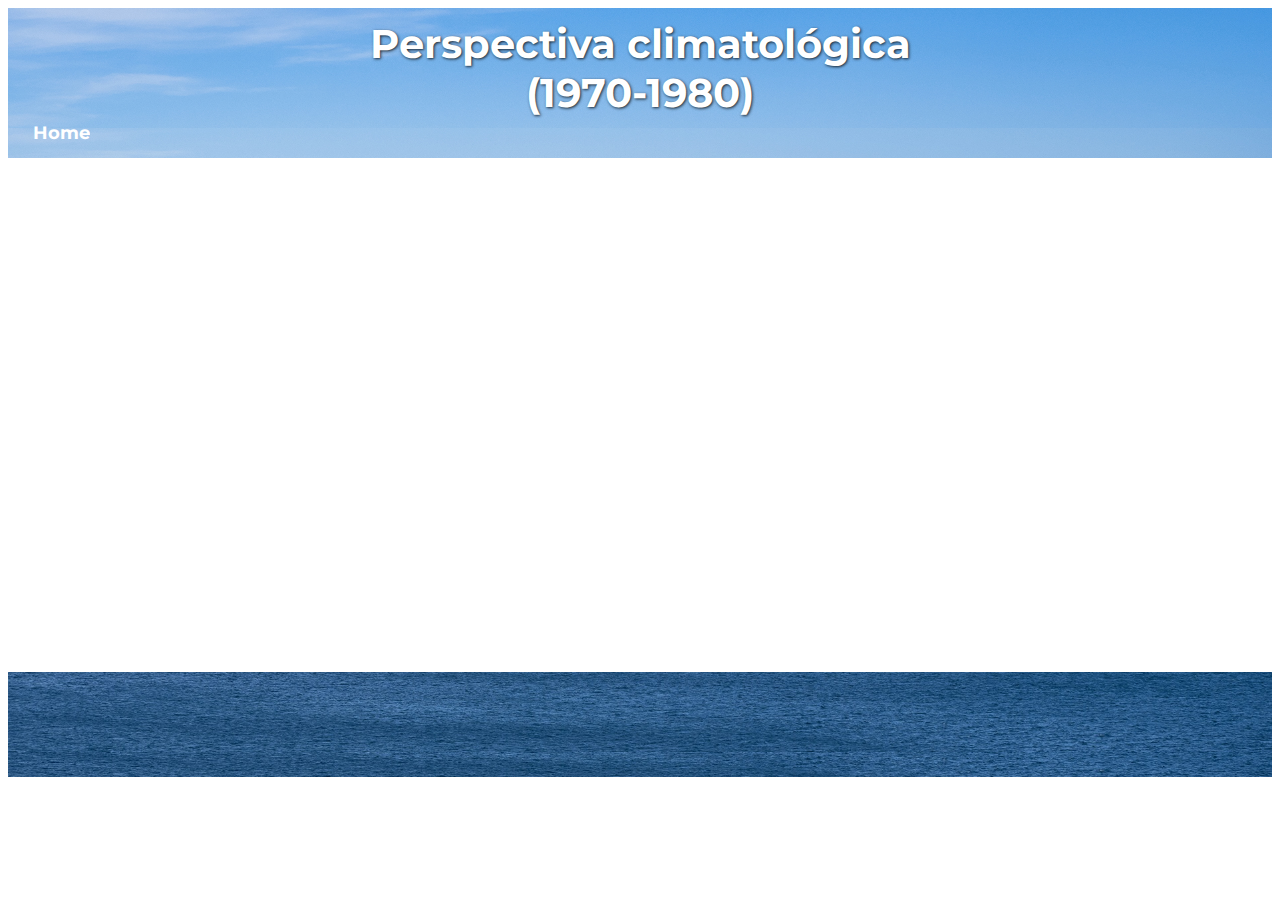
<file: climatological-year/index.html>
<!DOCTYPE html>
<html lang="en">
<head>
    <meta charset="UTF-8">
    <meta name="viewport" content="width=device-width, initial-scale=1.0">
    <title>Climatological Year</title>
    <link href="https://fonts.googleapis.com/css2?family=Montserrat:wght@400;700&display=swap" rel="stylesheet">
    <link rel="stylesheet" href="../style.css">
</head>
<body>
    <!-- Header Section -->
    <header>
        <img src="../top_image.jpeg" alt="Header Image" />
        <div class="header-text">Perspectiva climatológica <br> (1970-1980)</div>
        <nav class="left-nav">
            <ul>
                <li><a href="../index.html">Home</a></li>
                <!-- Add more links here if needed -->
            </ul>
        </nav>
    </header>
    
    <!-- Main Content -->
    <div>
        <!-- Embed the climatological plot (make sure you have this file in the subfolder) -->
        <iframe src="climatological_plot.html" width="100%" height="500px" style="border:none;"></iframe>
    </div>
    
    <!-- Footer Section -->
    <footer>
        <img src="../bottom_image.jpeg" alt="Footer Image" />
    </footer>
</body>
</html>
</file>
<file: style.css>
header {
    background-image: url('top_image.jpeg');
    background-size: cover;
    background-position: center;
    background-repeat: no-repeat;
    height: 150px;  /* Set a height */
    width: 100%;
    margin-bottom: 5px;
    overflow: hidden;
    position: relative;
}

header .right-nav {
        position: fixed; /* Position the menu absolutely inside the header */
        top: 120px; /* Adjust as needed */
        right: 620px;
        transform: translate(0, -50%);
        font-family: 'Montserrat', sans-serif; /* Change font type */
        z-index: 2; /* Makes sure the menu is above the image */
        text-align: center; /* Centers the navigation menu */
        padding: 10px 0; /* Adds padding around the menu */
        background-color: rgba(0, 0, 0, 0); /* Optional: Add a semi-transparent background */
}

header .left-nav {
        position: absolute; /* Position the menu absolutely inside the header */
        top: 120px; /* Adjust as needed */
        left: 10px; /* Position to the left */
        transform: translate(0, -50%);
        font-family: 'Montserrat', sans-serif; /* Change font type */
        z-index: 2; /* Makes sure the menu is above the image */
        text-align: center; /* Centers the navigation menu */
        padding: 10px 0; /* Adds padding around the menu */
        background-color: rgba(0, 0, 0, 0); /* Optional: Add a semi-transparent background */
        font-size: 12px;
}


header img {
    width: 100%; /* Makes the image full width */
    max-height: 120px; /* Limits the height to 100px */
    height: auto; /* Keeps the aspect ratio */
    object-fit: cover; 
    object-position: top;
}

.subtitle {
    position: absolute; /* Absolutely position the text */
    top: 115px; /* Adjust to be below the title */
    left: 50%; /* Center horizontally */
    transform: translate(-50%, -50%); /* Adjust position to truly center */
    color: white; /* Text color */
    font-size: 18px; /* Match font size as needed */
    font-family: 'Montserrat', sans-serif; /* Change font type */
    text-shadow: 1px 1px 3px rgba(0, 0, 0, 0.8); /* Add a shadow for better visibility */
    text-align: center; /* Center text */
    text-transform: none; /* Make text appear in capital letters */
    font-weight: bold; /* Make text bold */
}

.subtitle a {
    color: white; /* Match the text color */
    text-decoration: none; /* Remove underline */
}

.subtitle a:hover {
    text-decoration: none; /* Add underline on hover */
}

.header-text {
    position: absolute; /* Absolutely position the text */
    top: 60px; /* Center vertically */
    left: 50%; /* Center horizontally */
    transform: translate(-50%, -50%); /* Adjust position to truly center */
    color: white; /* Text color */
    font-size: 40px; /* Adjust font size as needed */
    font-family: 'Montserrat', sans-serif; /* Change font type */
    text-shadow: 1px 1px 3px rgba(0, 0, 0, 0.8); /* Add a shadow for better visibility */
    text-align: center; /* Center text */
    text-transform: none; /* Make text appear in capital letters */
    font-weight: bold; /* Make text bold */
}


.info img {
    max-height: 40%; /* Subtract the height of header and other elements */
    width: auto; /* Keep the width auto to maintain aspect ratio */
    height: auto; /* Keep the height auto to maintain aspect ratio */
}


.leaflet-popup-content {
    width: auto !important; /* Set your desired width */
    height: auto !important;
    max-width: 50%; /* Ensure it doesn't exceed the viewport */
    box-sizing: border-box; /* Include padding in width calculation */
    padding: 0; 
    margin: 0; 
    z-index: 1000;
}

.popup-content {
    display: flex;
    flex-direction: column; /* Stack h3 and info vertically */
    padding: 10px; /* Add some padding */
    border: 1px solid #ccc; /* Optional: Add a border */
    border-radius: 5px; /* Optional: Round the corners */
    background-color: #fff; /* Optional: Background color */
    z-index: 1000;
}


.popup-image {
    max-width: 420px; /* Set a max width for the image */
    height: auto; /* Maintain aspect ratio */
}

/* Optional: Add some margin to the h3 for spacing */
.popup-content h3 {
    margin-bottom: 5px; /* Space between title and info */
}

#map {
    width: 100%;
    height: calc(96vh - 250px);
    margin-bottom: 10px;
    overflow: hidden;
    position: relative;
}

.map-menu {
    position: absolute;
    top: 185px;
    left: 60px;
    background: rgba(255, 255, 255, 0.5);
    padding: 10px;
    border-radius: 5px;
    font-family: 'Montserrat', sans-serif;
    z-index: 1000;
}


.map-menu ul {
    list-style-type: none;
    padding: 0;
    margin: 0;
}

.map-menu ul li {
    margin: 0px 0;
}

.map-menu ul li a {
    color: #000;
    text-decoration: none;
    font-weight: normal;
    font-size: 12px;
}

.map-menu ul li a:hover {
    text-decoration: underline;
}

.info {
    width: 30%;
    padding: 10px;
}
img {
    max-width: 100%;
    height: auto;
}

footer {
    background-image: url('bottom_image.jpeg');
    overflow: hidden;
    margin-top: 5px; /* Add space above footer */
    background-size: cover;
    background-position: center;
    background-repeat: no-repeat;
    height: 105px;  /* Set a height */
    width: 100%;
    overflow: hidden;
    position: relative;
}

footer img {
    width: 100%; /* Makes the image full width */
    max-height: 80px; /* Limits the height */
    height: auto; /* Keeps the aspect ratio */
    object-fit: cover; /* Ensures the image covers the entire area without distortion */
    object-position: bottom;
}
footer nav {
    position: absolute; /* Position the menu absolutely inside the footer */
    bottom: 10px;
    left: 12%;
    transform: translate(-50%, -50%);
    z-index: 2; /* Makes sure the menu is above the image */
    text-align: center; /* Centers the navigation menu */
    padding: 10px 0; /* Adds padding around the menu */
    background-color: rgba(0, 0, 0, 0); /* Optional: Add a semi-transparent background */
}
nav ul {
    list-style-type: none;
    padding: 0;
    margin: 10px 0 0; /* Adds margin on top */
}

nav ul li {
    display: inline-block;
    margin: 0 15px; /* Spacing between the menu items */
}

nav ul li a {
    color: white; /* Menu text color */
    text-decoration: none; /* Removes underline */
    font-size: 18px;
    font-family: 'Montserrat', sans-serif; /* Change font type */
    font-weight: bold;
}

nav ul li a:hover {
    text-decoration: underline; /* Adds underline on hover */
}

.logos {
    display: flex;
    justify-content: flex-end;
    align-items: center;
    gap: 50px;
    padding: 10px 0;
    position: absolute;
    bottom: 12px; /* Position logos at the bottom of the footer */
    right: 30px; 
    z-index: 2; /* Ensure logos appear on top of the background image */
}

.logo {
    max-height: 60px;
    height: auto;
    width: auto;
}

/* Flexbox for footer logos */
footer .logos {
    display: flex;
    flex-wrap: wrap;
    justify-content: center;
    gap: 20px;
}


/* Add this to your style.css file */
.info.legend {
    background: rgb(16 163 229 / 16%); /* Half-transparent white background */
    padding: 5px 15px;
    font: 12px/12px 'Montserrat', sans-serif; /* Use the same font as the title */
    box-shadow: 0 0 10px rgba(0, 0, 0, 0.2);
    border-radius: 10px;
    #position: absolute;
    top: 5000%; /* Center vertically */
    right: 265%; /* Align to the left with some margin */
    transform: translateY(150%); /* Adjust position to center vertically */
}
.info.legend img {
   # vertical-align: middle;
}
.info.legend i {
    display: inline-block;
    width: 200px;
    height: 10px;
    margin-right: 200px;
}


.color-bar-container {
    position: fixed;
    top: 160px;
    right: 30px;
    z-index: 1000;
    display: flex;
    flex-direction: column;
    align-items: flex-end;
    background: rgba(255, 255, 255, 0);
    padding: 10px;
    border-radius: 5px;
    font-family: 'Montserrat', sans-serif;
}

.color-bar-title {
    font-weight: bold;
    margin-bottom: 5px;
    text-align: center;
    color: #000;
    width: 200px
}

.color-bar {
    width: 200px;
    height: 20px;
    background: linear-gradient(to right, rgba(0, 0, 255, 0.5), rgba(255, 255, 255, 0.5), rgba(255, 0, 0, 0.5));
    border: 1px solid #000;
    margin-bottom: 5px;
    text-align: center;
}

.dropdown-container {
    position: fixed;
    top: 240px;
    right: 85px;
    z-index: 1000;
    display: flex;
    flex-direction: column;
    align-items: flex-end;
    background: rgba(255, 255, 255, 0);
    padding: 5px;
    border-radius: 5px;
    font-family: 'Montserrat', sans-serif;
    text-align:;
    width: 100px
}

.responsive-image {
    width: 100%;
    height: auto;
    max-width: 800px; /* Maximum width for the largest display */
    object-fit: cover;
    object-position: top;
}


/* Hide the menu by default on small screens */
@media (max-width: 768px) {
    
    .color-bar-container {
    top: 130px;
    padding: 10px;
    border-radius: 5px;
    font-family: 'Montserrat', sans-serif;
}
    
    .color-bar {
    width: 200px;
    height: 20px;
    border: 1px solid #000;
    text-align: center;
    font-family: 'Montserrat', sans-serif;
    font-size: 12px;
}
    
    .color-bar-title {

    margin-bottom: 5px;
    color: #000;
    font-size: 12px;
}
    
    .dropdown-container {
    top: 210px;
    font-family: 'Montserrat', sans-serif;
    font-size: 12px;
    text-align: center;
}

    
    header .right-nav {
        position: absolute; /* Position the menu absolutely inside the header */
        top: 70px; /* Adjust as needed */
        right: 10px;
        transform: translate(0, -50%);
        font-family: 'Montserrat', sans-serif; /* Change font type */
        z-index: 2; /* Makes sure the menu is above the image */
        text-align: center; /* Centers the navigation menu */
        padding: 10px 0; /* Adds padding around the menu */
        background-color: rgba(0, 0, 0, 0); /* Optional: Add a semi-transparent background */
}

    header .left-nav {
        position: absolute; /* Position the menu absolutely inside the header */
        top: 70px; /* Adjust as needed */
        left: 10px; /* Position to the left */
        transform: translate(0, -50%);
        font-family: 'Montserrat', sans-serif; /* Change font type */
        z-index: 2; /* Makes sure the menu is above the image */
        text-align: center; /* Centers the navigation menu */
        padding: 10px 0; /* Adds padding around the menu */
        background-color: rgba(0, 0, 0, 0); /* Optional: Add a semi-transparent background */
        font-size: 12px;
}


    .nav-menu.show {
        display: flex; /* Show the menu when the 'show' class is toggled */
    }
    
    nav ul li a {
    color: white; /* Menu text color */
    text-decoration: none; /* Removes underline */
    font-size: 10px;
    font-family: 'Montserrat', sans-serif; /* Change font type */
    font-weight: bold;
}

    nav ul li {
        margin: 10px 0;
    }
    
    header{
        height:100px
    }

    .header-text {
        font-size: 20px; /* Smaller title on mobile */
        top: 30px; /* Center vertically */
        left: 50%; /* Center horizontally */
        transform: translate(-50%, -50%); /* Adjust position to truly center */
    }
    
    .logos {
        display: flex;
        justify-content: flex-end;
        align-items: center;
        gap: 50px;
        padding: 10px 0;
        position: absolute;
        bottom: 12px; /* Position logos at the bottom of the footer */
        right: 50px; 
        z-index: 2; /* Ensure logos appear on top of the background image */
}

     .logo {
        max-height: 30px; /* Smaller logos on mobile */
        height: auto;
    }

    
    header img {
        object-fit: cover; /* Ensure the image covers the area */
        object-position: top; /* Show only the upper half of the header image */
    }
    
    footer {
    margin-top: 5px; /* Add space above footer */
    background-size: cover;
    background-position: center;
    background-repeat: no-repeat;
    height: 65px;  /* Set a height */
    width: 100%;
    overflow: hidden;
    position: relative;
}

    footer img {
        object-fit: cover; /* Ensure the image covers the area */
        object-position: bottom; /* Show only the bottom half of the footer image */
    }
    
    #map {
    width: 100%;
    height: calc(105vh - 250px);
    margin-bottom: 10px;
}

    footer nav {
        position: fixed; /* Position the menu absolutely inside the footer */
        bottom: -10px;
        left: 15%;
        transform: translate(-50%, -50%);
        z-index: 2; /* Makes sure the menu is above the image */
        text-align: center; /* Centers the navigation menu */
        padding: 10px 0; /* Adds padding around the menu */
        background-color: rgba(0, 0, 0, 0); /* Optional: Add a semi-transparent background */
}
    .map-menu {
    position: absolute;
    top: 135px;
    left: 60px;
    background: rgba(255, 255, 255, 0.5);
    padding: 10px;
    border-radius: 5px;
    font-family: 'Montserrat', sans-serif;
    z-index: 1000;
}
}

/* Keep the menu always visible on larger screens */

@media (min-width: 769px) {
</file>
